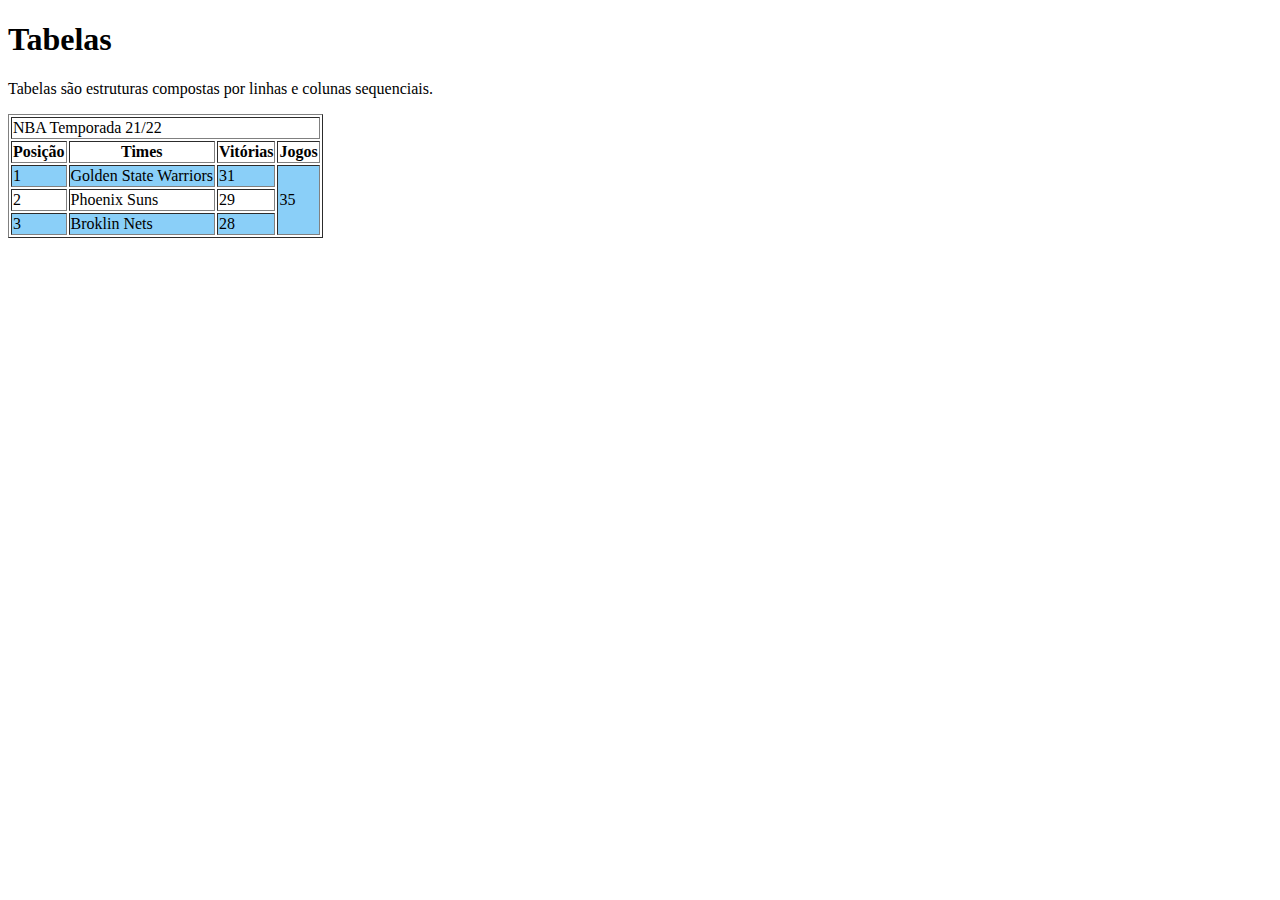
<file: Exercicio1/index.html>
<!DOCTYPE html>
<html lang="pt-br">
<head>
    <meta charset="UTF-8">
    <meta name="viewport" content="width=device-width, initial-scale=1.0">
    <title>Tabela NBA</title>
    <link rel="stylesheet" href="style.css">
</head>
<body>
    <h1>Tabelas</h1>

    <p>Tabelas são estruturas compostas por linhas e colunas sequenciais.</p>
        <table border="1">
            
            <td class="semcor" colspan="4">NBA Temporada 21/22</td>
                    <tr>
                        <th>Posição</th>
                        <th>Times </th>
                        <th>Vitórias </th>
                        <th colspan="4">Jogos </th>
                    </tr>

                    <tr>
                        <td class="colorido">1</td>
                        <td>Golden State Warriors</td>
                        <td>31</td>
                        <td rowspan="4">35</td>

                    </tr>

                     <tr>
                        <td class="semcor">2</td>
                        <td class="semcor">Phoenix Suns</td>
                        <td class="semcor">29</td>
                        
                        

                    </tr>

                    <tr>
                        <td>3</td>
                        <td>Broklin Nets</td>
                        <td>28</td>
                        
                        

                    </tr>
                    
        </table>
</body>
</html>
</file>
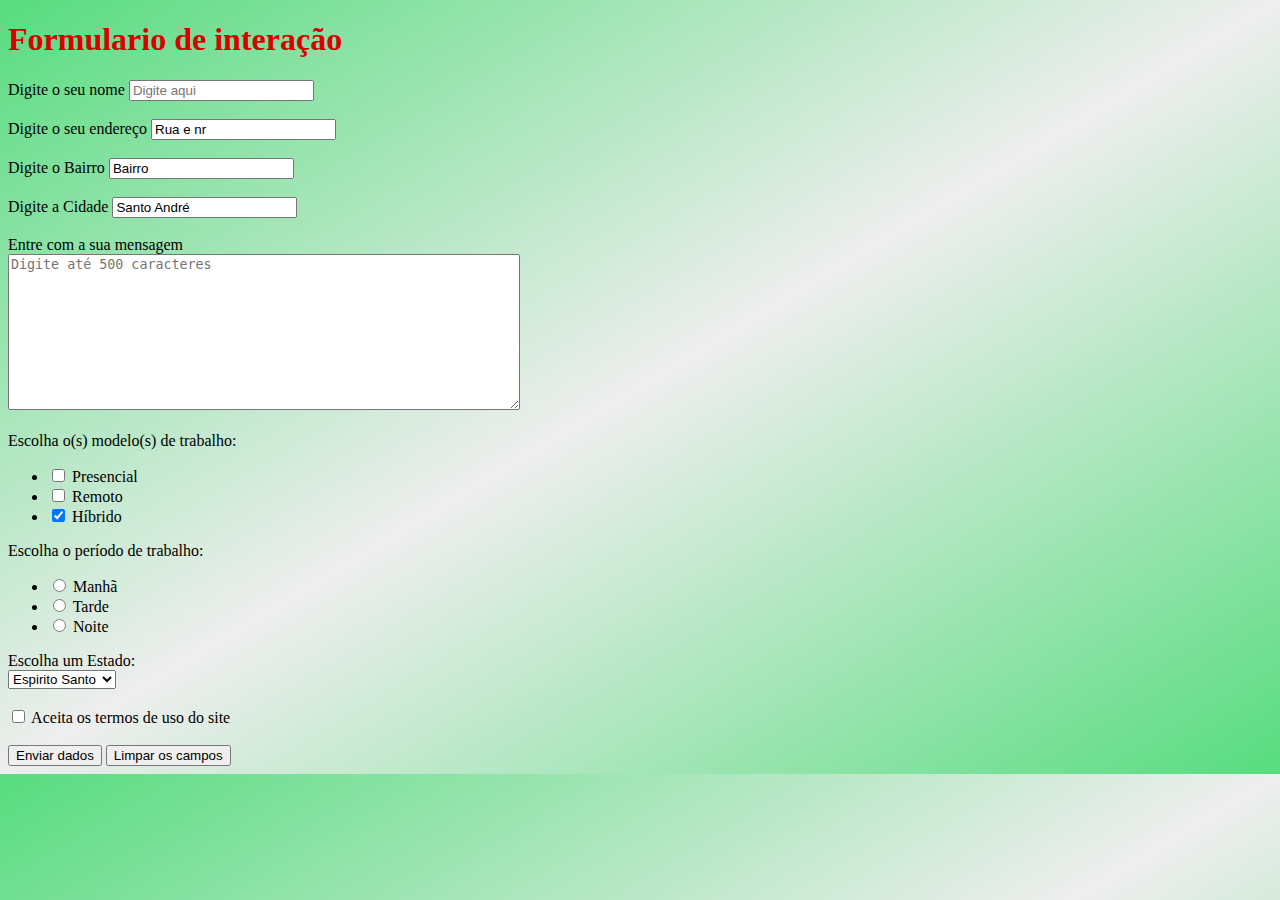
<file: Exercicio2/index.html>
<!DOCTYPE html>
<html lang="pt-br">
<head>
    <meta charset="UTF-8">
    <meta name="viewport" content="width=device-width, initial-scale=1.0">
    <title>Formulário Checkbox</title>
    <link rel="stylesheet" href="style.css">
</head>
<body>
     <form>
        <h1 id="titulo">Formulario de interação</h1>

        <label>Digite o seu nome</label>
        <input type="text" placeholder="Digite aqui">
       
            <br>
            <br>

        <label>Digite o seu endereço</label>
        <input type="text" value="Rua e nr">
       
            <br>
            <br>

        <label>Digite o Bairro</label>
        <input type="text" value="Bairro">
       
            <br>
            <br>

        <label>Digite a Cidade</label>
        <input type="text" value="Santo André">

            <br>
            <br>

        <label>Entre com a sua mensagem</label><br>
        <textarea placeholder="Digite até 500 caracteres"></textarea><br><br>

        <label>Escolha o(s) modelo(s) de trabalho:</label>
        
            <br>
            

        <ul>
        <li> <input type="checkbox"> Presencial<br> </li>
        <li><input type="checkbox"> Remoto<br></li> 
        <li><input type="checkbox" checked> Híbrido<br></li>
        </ul>

      
        <label>Escolha o período de trabalho:</label>
            <br>
            
       <ul>
       <li><input type="radio" name="periodo"> Manhã<br></li> 
        <li><input type="radio" name="periodo"> Tarde<br></li>
       <li><input type="radio" name="periodo"> Noite<br></li> 
        </ul>
        

        <label>Escolha um Estado:</label><br>
        <select>
            <option>Espirito Santo</option>
            <option>São Paulo</option>
            <option>Minas Gerais</option>
            <option>Rio de Janeiro</option>
        </select><br><br>

        <input type="checkbox"> Aceita os termos de uso do site
            <br>
            <br>

        <div class="buttons">
            <input type="submit" value="Enviar dados">
            <input type="reset" value="Limpar os campos">
        </div>
    </form>
    
</body>
</html>
</file>
<file: Exercicio1/style.css>
td {
    background-color: #8ACFF8;
}

.semcor {
    background-color: white;
}
</file>
<file: Exercicio2/style.css>
body {
     background: linear-gradient(to bottom right, #57DC7F, #eeeeee, #57DC7F);
    margin: 1;
    padding: 0;
}

#titulo {
    color: rgb(219, 0, 0);
}

textarea {
    width: 40%;
    height: 150px;
}
</file>
